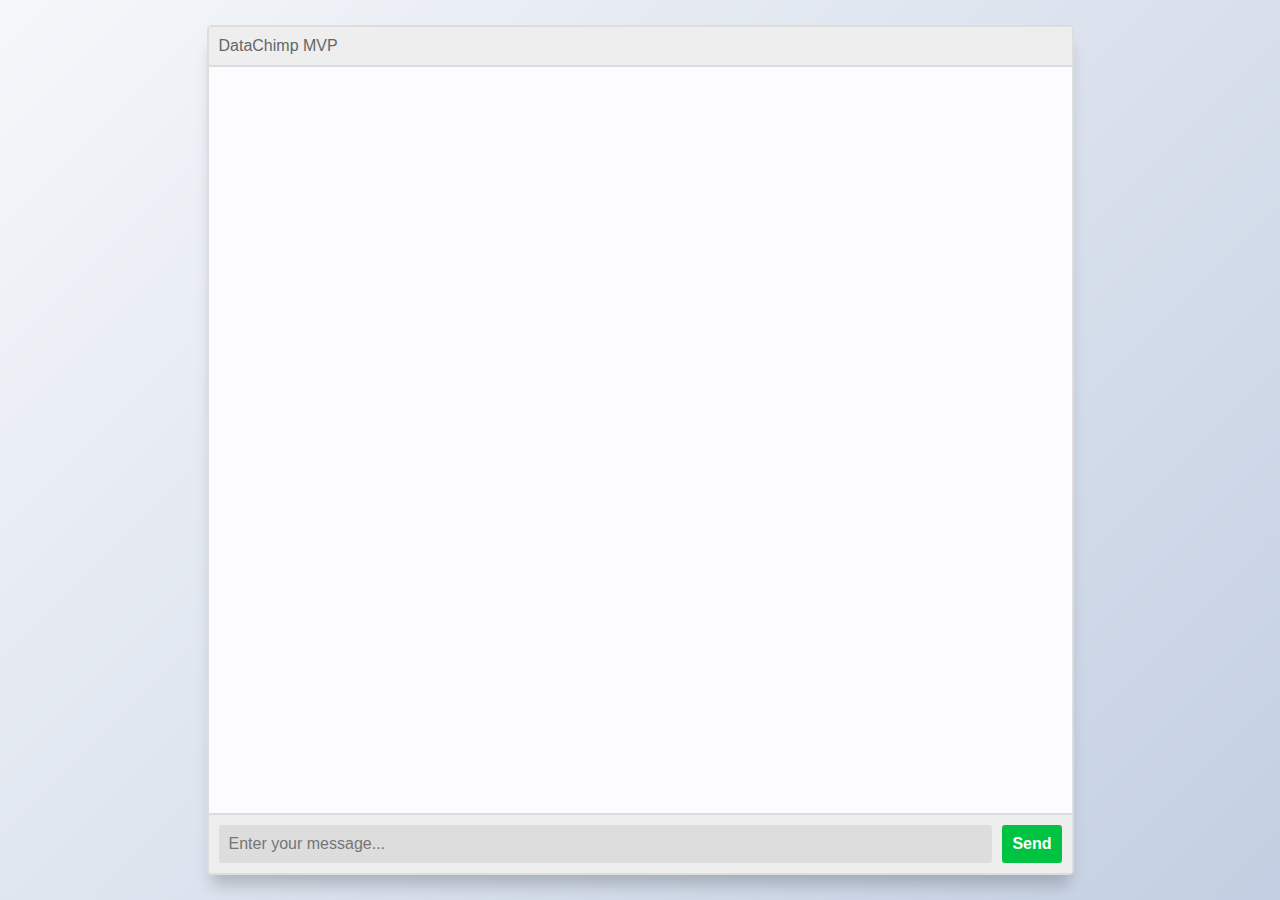
<file: Roles/index.html>
<!DOCTYPE html>
<html lang="en">
<head>
    <meta charset="UTF-8">
    <meta http-equiv="X-UA-Compatible" content="IE=edge">
    <meta name="viewport" content="width=device-width, initial-scale=1.0">
    <link rel="stylesheet" href="style.css">
    <title>Datachimp MVP</title>
</head>
<body>
    <section class="msger">
        <header class="msger-header">
          <div class="msger-header-title">
            <i class="fas fa-comment-alt"></i> DataChimp MVP
          </div>
          <div class="msger-header-options">
            <span><i class="fas fa-cog"></i></span>
          </div>
        </header>
      
        <main class="msger-chat">
       
      
        </main>
      
        <form class="msger-inputarea">
          <input type="text" class="msger-input" placeholder="Enter your message...">
          <button type="submit" class="msger-send-btn">Send</button>
        </form>
      </section>
      <script src="logic_2.js"></script>
</body>
</html>
</file>
<file: Roles/style.css>
:root {
    --body-bg: linear-gradient(135deg, #f5f7fa 0%, #c3cfe2 100%);
    --msger-bg: #fff;
    --border: 2px solid #ddd;
    --left-msg-bg: #ececec;
    --right-msg-bg: #579ffb;
  }
  
  html {
    box-sizing: border-box;
  }
  
  *,
  *:before,
  *:after {
    margin: 0;
    padding: 0;
    box-sizing: inherit;
  }
  
  body {
    display: flex;
    justify-content: center;
    align-items: center;
    height: 100vh;
    background-image: var(--body-bg);
    font-family: Helvetica, sans-serif;
  }
  
  .msger {
    display: flex;
    flex-flow: column wrap;
    justify-content: space-between;
    width: 100%;
    max-width: 867px;
    margin: 25px 10px;
    height: calc(100% - 50px);
    border: var(--border);
    border-radius: 5px;
    background: var(--msger-bg);
    box-shadow: 0 15px 15px -5px rgba(0, 0, 0, 0.2);
  }
  
  .msger-header {
    display: flex;
    justify-content: space-between;
    padding: 10px;
    border-bottom: var(--border);
    background: #eee;
    color: #666;
  }
  
  .msger-chat {
    flex: 1;
    overflow-y: auto;
    padding: 10px;
  }
  .msger-chat::-webkit-scrollbar {
    width: 6px;
  }
  .msger-chat::-webkit-scrollbar-track {
    background: #ddd;
  }
  .msger-chat::-webkit-scrollbar-thumb {
    background: #bdbdbd;
  }
  .msg {
    display: flex;
    align-items: flex-end;
    margin-bottom: 10px;
  }
  .msg:last-of-type {
    margin: 0;
  }
  .msg-img {
    width: 50px;
    height: 50px;
    margin-right: 10px;
    background: #ddd;
    background-repeat: no-repeat;
    background-position: center;
    background-size: cover;
    border-radius: 50%;
  }
  .msg-bubble {
    max-width: 450px;
    padding: 15px;
    border-radius: 15px;
    background: var(--left-msg-bg);
    overflow-wrap: break-word; /* Agregado para evitar que el texto se salga */
  }
  .msg-info {
    display: flex;
    justify-content: space-between;
    align-items: center;
    margin-bottom: 10px;
  }
  .msg-info-name {
    margin-right: 10px;
    font-weight: bold;
  }
  .msg-info-time {
    font-size: 0.85em;
  }
  
  .left-msg .msg-bubble {
    border-bottom-left-radius: 0;
  }
  
  .right-msg {
    flex-direction: row-reverse;
  }
  .right-msg .msg-bubble {
    background: var(--right-msg-bg);
    color: #fff;
    border-bottom-right-radius: 0;
  }
  .right-msg .msg-img {
    margin: 0 0 0 10px;
  }
  
  .msger-inputarea {
    display: flex;
    padding: 10px;
    border-top: var(--border);
    background: #eee;
  }
  .msger-inputarea * {
    padding: 10px;
    border: none;
    border-radius: 3px;
    font-size: 1em;
  }
  .msger-input {
    flex: 1;
    background: #ddd;
  }
  .msger-send-btn {
    margin-left: 10px;
    background: rgb(0, 196, 65);
    color: #fff;
    font-weight: bold;
    cursor: pointer;
    transition: background 0.23s;
  }
  .msger-send-btn:hover {
    background: rgb(0, 180, 50);
  }
  
  .msger-chat {
    background-color: #fcfcfe;
    background-image: url("https://wallpaperaccess.com/full/1151629.jpg");
  }
</file>
